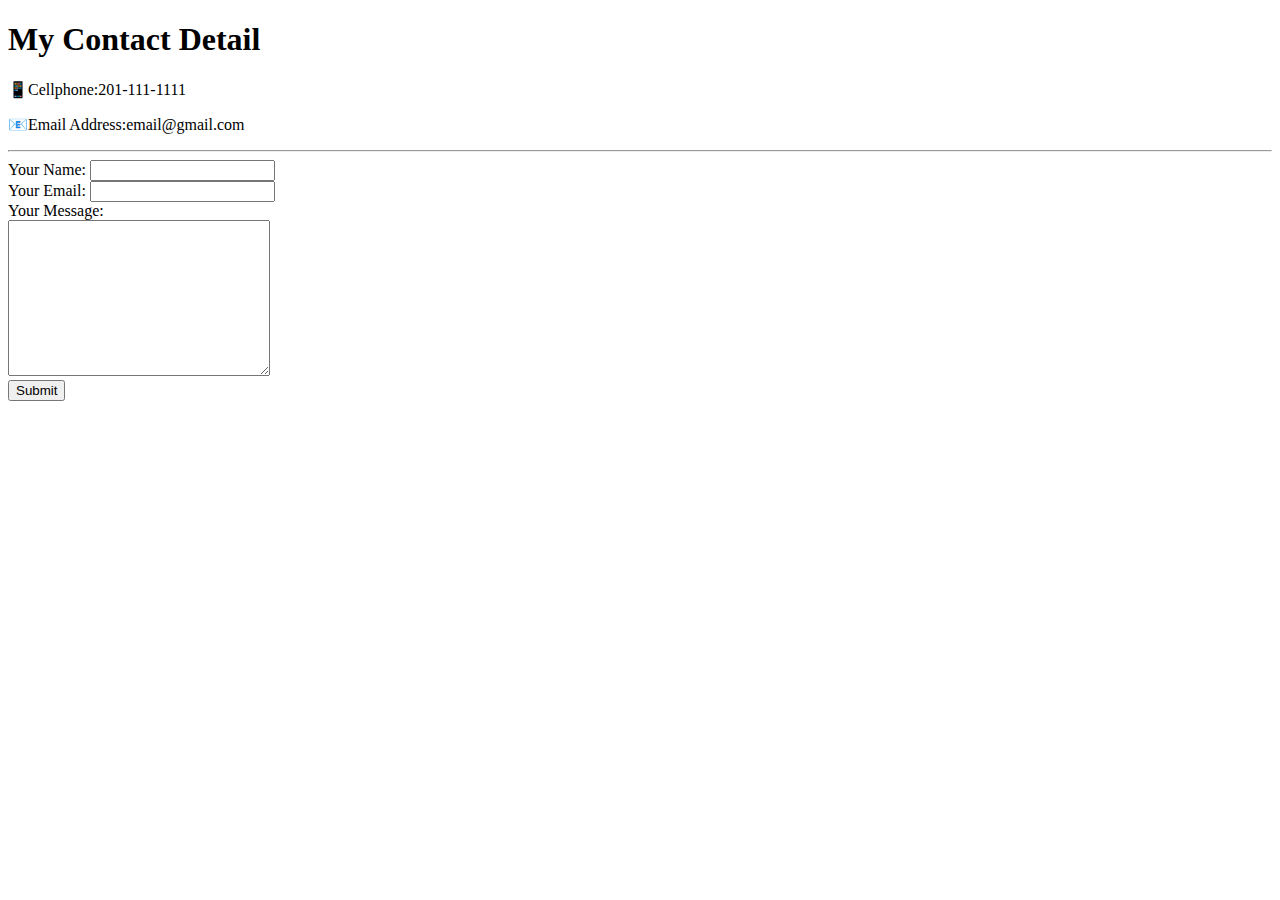
<file: contactme.html>
<!DOCTYPE html>
  <head>
    <meta charset="utf-8">
    <title>Contact Me</title>
  </head>
  <body>
    <h1>My Contact Detail</h1>
    <p>📱Cellphone:201-111-1111</p>
    <p>📧Email Address:email@gmail.com</p>
    <hr>
    <form action="mailto:bchoi0317@gmail.com" method="post" enctype="text/plain">
      <label>Your Name:</label>
      <input type="text" name="yourName" value=""><br>
      <label>Your Email:</label>
      <input type="email" name="yourEmail" value=""><br>
      <label>Your Message:</label><br>
      <textarea name="yourMessage" rows="10" cols="30"></textarea><br>
      <input type="submit" name="">
    </form>
  </body>
</html>
</file>
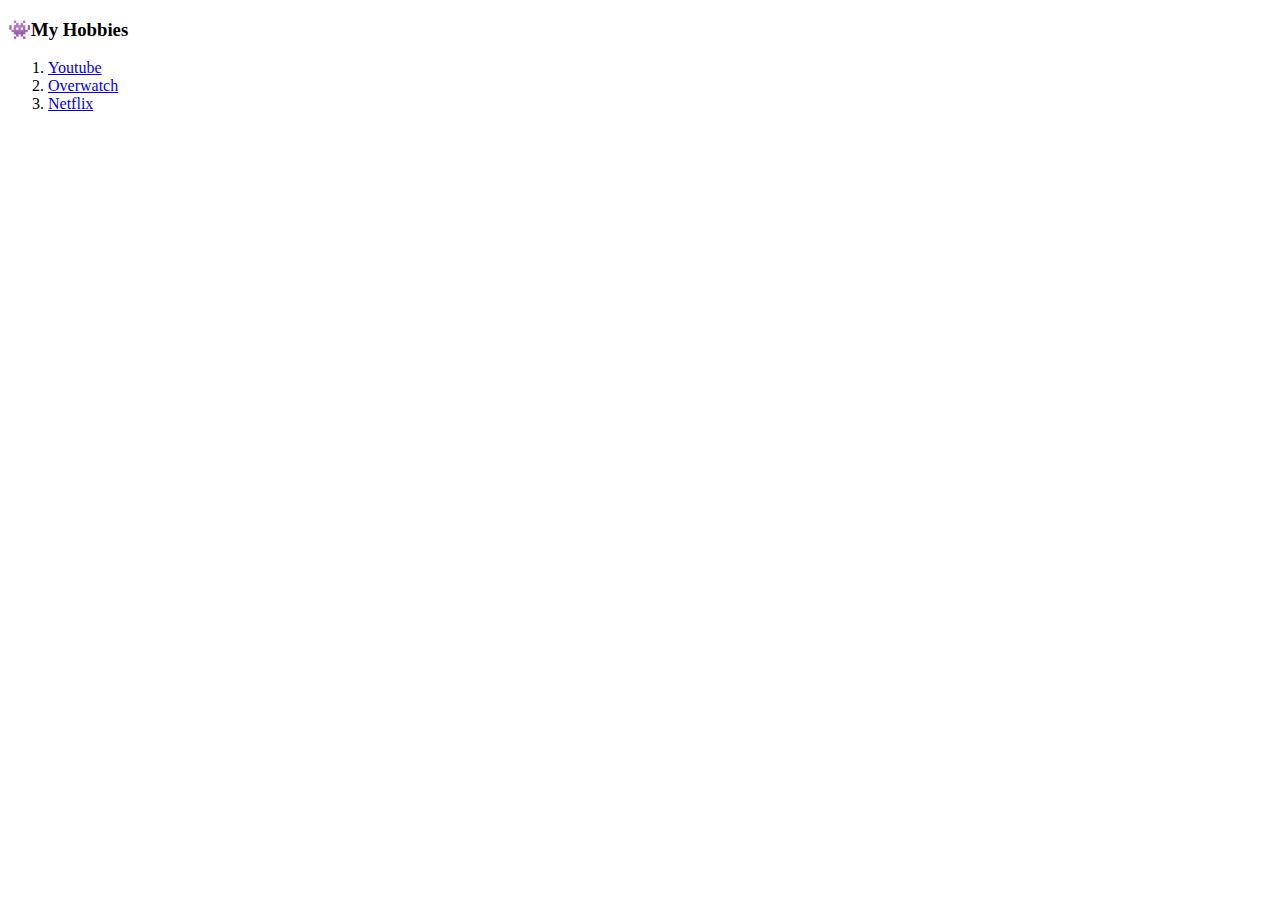
<file: hobbies.html>
<!DOCTYPE html>
  <head>
    <meta charset="utf-8">
    <title>👾My Hobbies</title>
  </head>
  <body>
    <h3>👾My Hobbies</h3>
    <ol>
      <li><a href="https://www.youtube.com/">Youtube</a></li>
      <li><a href="https://playoverwatch.com/ko-kr/">Overwatch</a></li>
      <li><a href="https://www.netflix.com/">Netflix</a></li>
    </ol>
  </body>
</html>
</file>
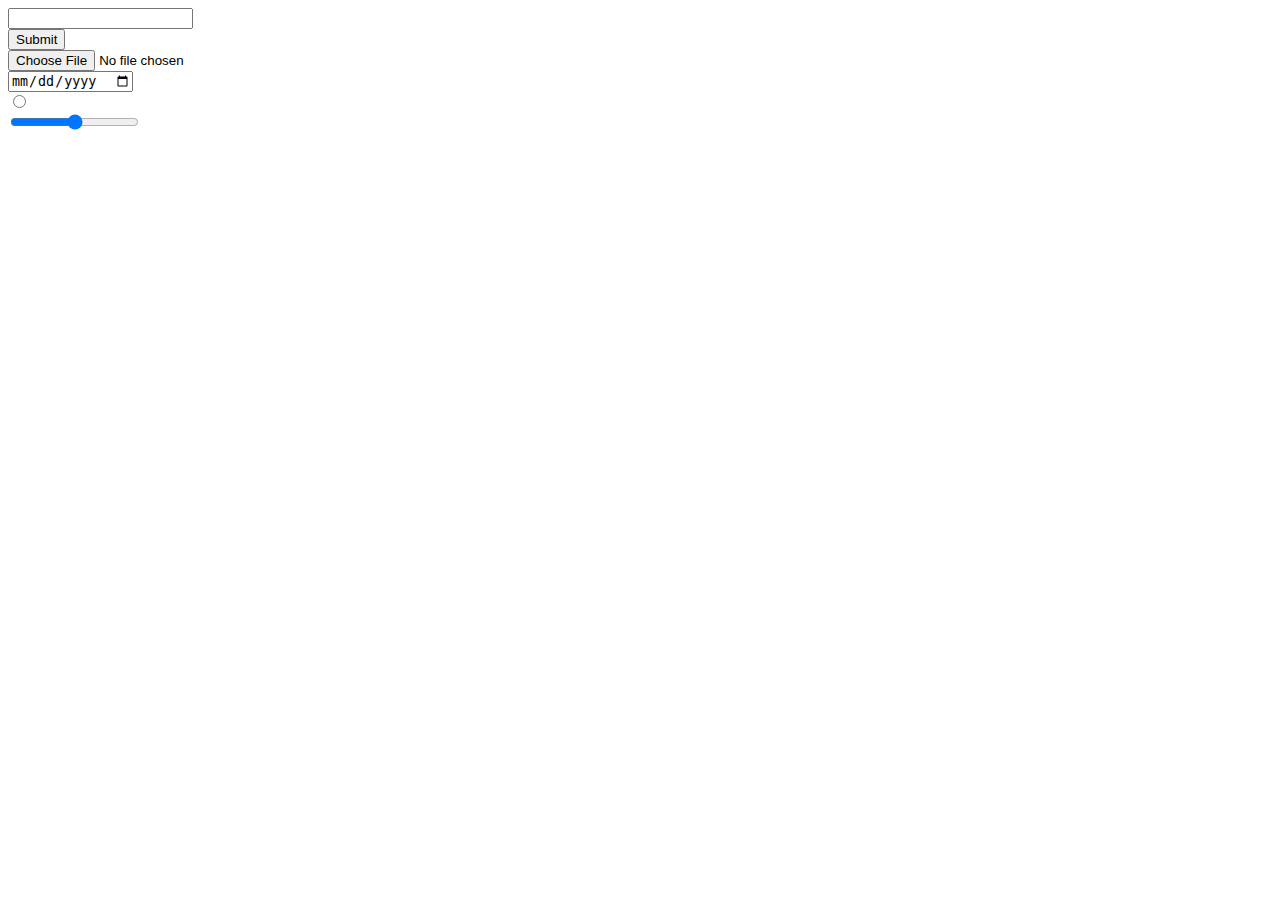
<file: input.html>
<!DOCTYPE html>
  <head>
    <meta charset="utf-8">
    <title>HTML Inputs</title>
  </head>
  <body>
    <form class="" action="index.html" method="post">
      <label for="Your Name"></label>
      <input type="text" name="" value=""><br>
      <input type="Submit" name="" id=""><br>
      <input type="file" name="" value=""><br>
      <input type="date" name="" value=""><br>
      <input type="radio" name="" id=""><br>
      <input type="range" name="" value="">

    </form>
  </body>
</html>
</file>
